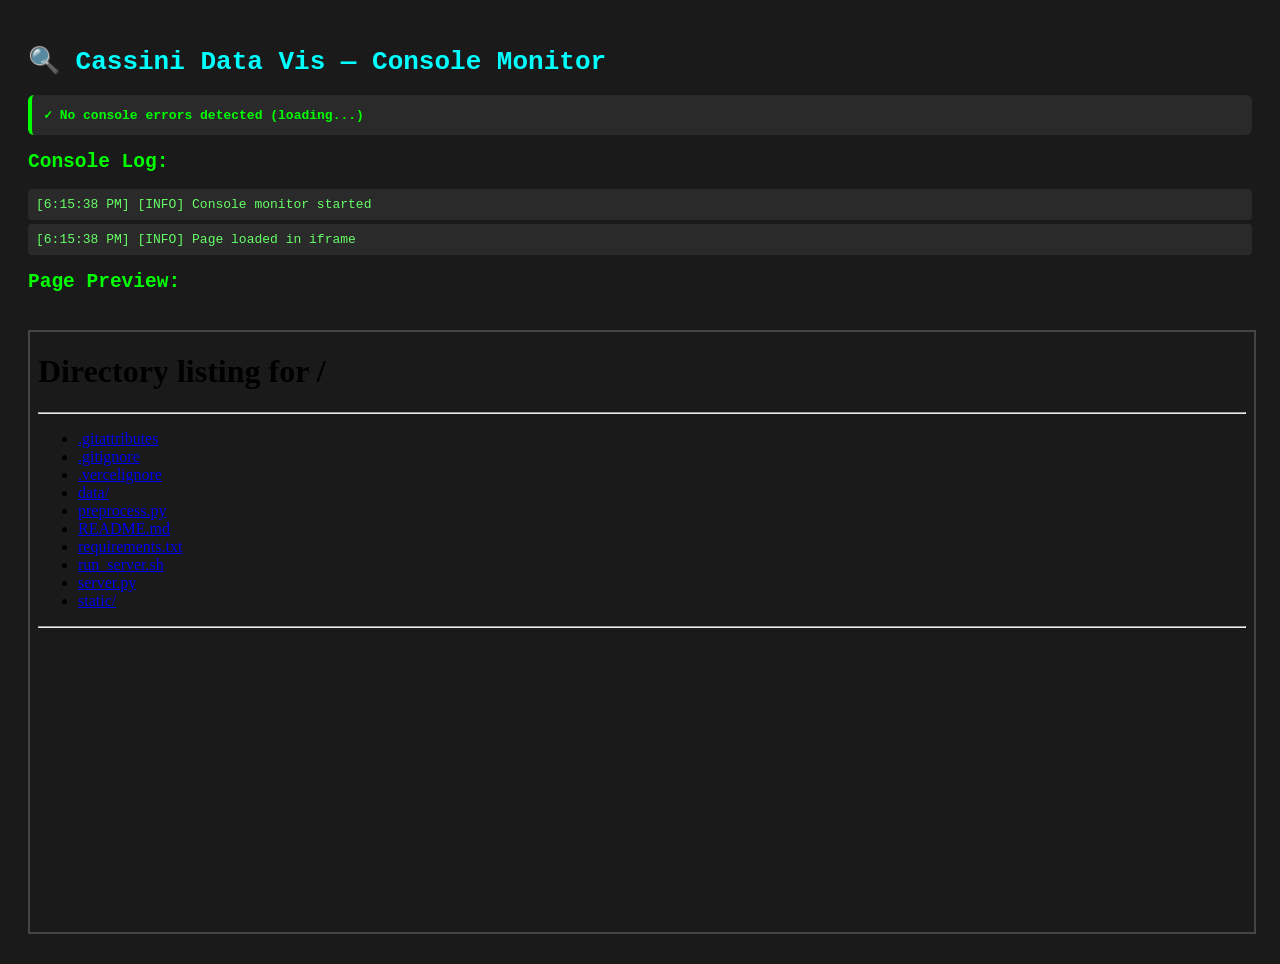
<file: static/test_console.html>
<!DOCTYPE html>
<html lang="en">
<head>
  <meta charset="UTF-8">
  <meta name="viewport" content="width=device-width, initial-scale=1.0">
  <title>Console Error Checker</title>
  <style>
    body {
      font-family: monospace;
      padding: 20px;
      background: #1a1a1a;
      color: #00ff00;
    }
    h1 { color: #00ffff; }
    .log-entry {
      padding: 8px;
      margin: 4px 0;
      border-radius: 4px;
      background: #2a2a2a;
    }
    .error { background: #4a1a1a; color: #ff6666; }
    .warn { background: #4a4a1a; color: #ffff66; }
    .info { color: #66ff66; }
    .success { color: #00ff00; font-weight: bold; }
    #status {
      padding: 12px;
      margin: 12px 0;
      border-radius: 6px;
      background: #2a2a2a;
      border-left: 4px solid #00ff00;
    }
    iframe {
      width: 100%;
      height: 600px;
      border: 2px solid #444;
      margin-top: 20px;
    }
  </style>
</head>
<body>
  <h1>🔍 Cassini Data Vis — Console Monitor</h1>
  
  <div id="status">Loading...</div>
  
  <h2>Console Log:</h2>
  <div id="console-log"></div>
  
  <h2>Page Preview:</h2>
  <iframe id="test-frame" src="/"></iframe>
  
  <script>
    const logDiv = document.getElementById('console-log');
    const statusDiv = document.getElementById('status');
    const logs = [];
    let errors = 0;
    let warnings = 0;
    
    function addLog(type, message) {
      logs.push({ type, message, time: Date.now() });
      const entry = document.createElement('div');
      entry.className = `log-entry ${type}`;
      const timestamp = new Date().toLocaleTimeString();
      entry.textContent = `[${timestamp}] [${type.toUpperCase()}] ${message}`;
      logDiv.appendChild(entry);
      logDiv.scrollTop = logDiv.scrollHeight;
      
      if (type === 'error') errors++;
      if (type === 'warn') warnings++;
      
      updateStatus();
    }
    
    function updateStatus() {
      if (errors > 0) {
        statusDiv.style.borderLeftColor = '#ff0000';
        statusDiv.innerHTML = `<span style="color: #ff6666;">❌ ${errors} error(s) detected</span>`;
      } else if (warnings > 0) {
        statusDiv.style.borderLeftColor = '#ffff00';
        statusDiv.innerHTML = `<span style="color: #ffff66;">⚠️ ${warnings} warning(s) - No errors</span>`;
      } else {
        statusDiv.style.borderLeftColor = '#00ff00';
        statusDiv.innerHTML = '<span class="success">✓ No console errors detected (loading...)</span>';
      }
    }
    
    // Intercept console methods
    const originalConsole = {
      log: console.log,
      error: console.error,
      warn: console.warn,
      info: console.info
    };
    
    console.error = function(...args) {
      addLog('error', args.join(' '));
      originalConsole.error.apply(console, args);
    };
    
    console.warn = function(...args) {
      addLog('warn', args.join(' '));
      originalConsole.warn.apply(console, args);
    };
    
    console.info = function(...args) {
      addLog('info', args.join(' '));
      originalConsole.info.apply(console, args);
    };
    
    console.log = function(...args) {
      addLog('info', args.join(' '));
      originalConsole.log.apply(console, args);
    };
    
    // Listen for errors
    window.addEventListener('error', (e) => {
      addLog('error', `${e.message} at ${e.filename}:${e.lineno}:${e.colno}`);
    });
    
    window.addEventListener('unhandledrejection', (e) => {
      addLog('error', `Unhandled Promise Rejection: ${e.reason}`);
    });
    
    // Monitor iframe
    const iframe = document.getElementById('test-frame');
    
    iframe.addEventListener('load', () => {
      addLog('info', 'Page loaded in iframe');
      
      // Check for expected elements after a delay
      setTimeout(() => {
        try {
          const iframeDoc = iframe.contentDocument || iframe.contentWindow.document;
          
          const checks = {
            'Title': iframeDoc.querySelector('h1')?.textContent.includes('Cassini'),
            'Loading banner': !!iframeDoc.getElementById('loading-banner'),
            'Stats bar': !!iframeDoc.getElementById('stats-bar'),
            'Saturn map': !!iframeDoc.getElementById('saturn-map'),
            'Periodic table': !!iframeDoc.getElementById('periodic-table'),
            'Street view controls': !!iframeDoc.getElementById('street-view-controls'),
            'Spectrum viewer': !!iframeDoc.getElementById('spectrum-viewer'),
          };
          
          addLog('info', '--- Element Checks ---');
          for (const [name, present] of Object.entries(checks)) {
            if (present) {
              addLog('info', `✓ ${name}: Present`);
            } else {
              addLog('error', `✗ ${name}: MISSING`);
            }
          }
          
          // Check if canvas elements were created by p5.js
          const canvases = iframeDoc.querySelectorAll('canvas');
          addLog('info', `Found ${canvases.length} canvas element(s)`);
          if (canvases.length >= 2) {
            addLog('info', '✓ Both p5.js sketches (map + spectrum) appear to be created');
          } else {
            addLog('warn', `Expected 2 canvases, found ${canvases.length}`);
          }
          
          // Check if periodic table has cells
          const ptCells = iframeDoc.querySelectorAll('.pt-cell');
          addLog('info', `Periodic table has ${ptCells.length} cells`);
          if (ptCells.length > 30) {
            addLog('info', '✓ Periodic table rendered successfully');
          } else {
            addLog('error', `Periodic table may not be rendered correctly (only ${ptCells.length} cells)`);
          }
          
          // Check if loading banner is hidden
          const loadingBanner = iframeDoc.getElementById('loading-banner');
          if (loadingBanner && loadingBanner.classList.contains('hidden')) {
            addLog('info', '✓ Loading banner is hidden (data loaded successfully)');
          } else {
            addLog('warn', 'Loading banner is still visible - data may not have loaded');
          }
          
          // Final status
          setTimeout(() => {
            if (errors === 0) {
              statusDiv.style.borderLeftColor = '#00ff00';
              statusDiv.innerHTML = '<span class="success">✅ ALL CHECKS PASSED! No console errors detected.</span>';
            }
          }, 1000);
          
        } catch (e) {
          addLog('error', `Cannot access iframe content: ${e.message}`);
        }
      }, 3000);
    });
    
    addLog('info', 'Console monitor started');
  </script>
</body>
</html>
</file>
